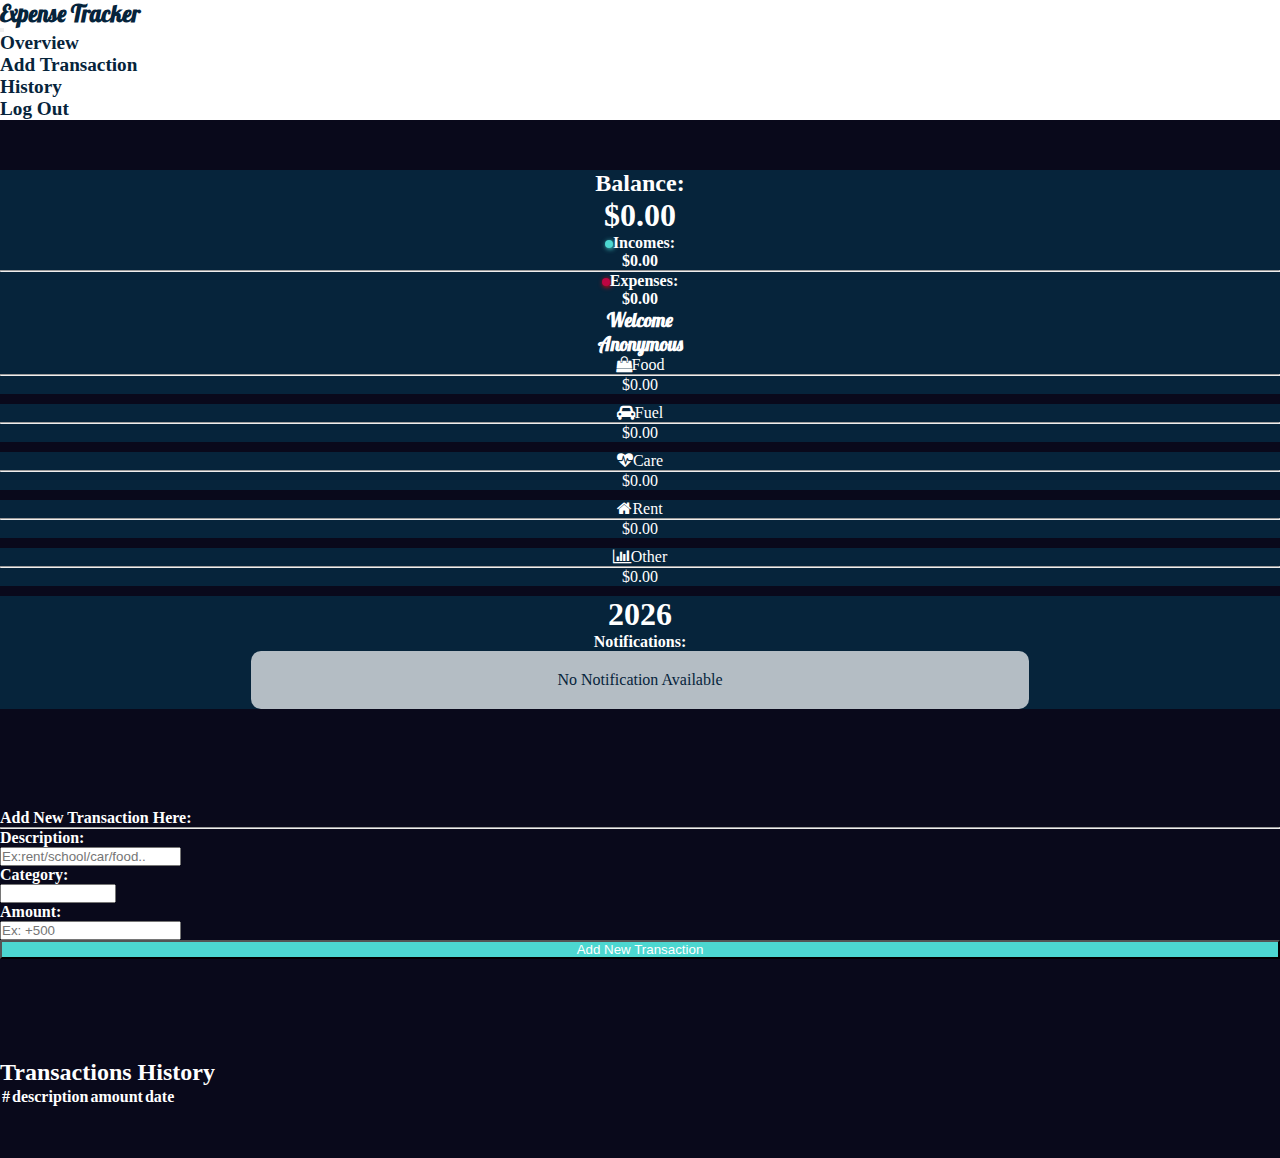
<file: files/home.html>
<html lang="en">
<head>
    <meta charset="UTF-8">
    <meta http-equiv="X-UA-Compatible" content="IE=edge">
    <meta name="viewport" content="width=device-width, initial-scale=1.0">
    <link href="https://cdn.jsdelivr.net/npm/bootstrap@5.0.0-beta1/dist/css/bootstrap.min.css" rel="stylesheet" integrity="sha384-giJF6kkoqNQ00vy+HMDP7azOuL0xtbfIcaT9wjKHr8RbDVddVHyTfAAsrekwKmP1" crossorigin="anonymous">
    <link rel="stylesheet" href="https://cdnjs.cloudflare.com/ajax/libs/font-awesome/4.7.0/css/font-awesome.min.css">
    <link rel="preconnect" href="https://fonts.gstatic.com">
    <link href="https://fonts.googleapis.com/css2?family=Lobster&display=swap" rel="stylesheet">
    <link rel="stylesheet" href="../css/home.css" />
    <title>Expense Tracker</title>
</head>
<body onload="loadUserName(), date()">
    <div class="container-fluid px-0">
        <nav class="navbar navbar-expand-lg  navbar-menu px-3">
            <div class="container-fluid">
              <a class="navbar-brand" href="#"><h3 style="color: rgb(6, 36, 59);">expense tracker</h3></a>
              <button class="navbar-toggler" type="button" data-bs-toggle="collapse" data-bs-target="#navbarNavDropdown" aria-controls="navbarNavDropdown" aria-expanded="false" aria-label="Toggle navigation">
                <span class="navbar-toggler-icon"></span>
              </button>
              <div class="collapse navbar-collapse" id="navbarNavDropdown">
                <ul class="navbar-nav navbar-list">
                  <li class="nav-item">
                    <a class="nav-link active" aria-current="page" href="#overview">Overview</a>
                  </li>
                  <li class="nav-item">
                    <a class="nav-link" href="#add">Add Transaction</a>
                  </li>
                  <li class="nav-item">
                    <a class="nav-link" href="#history">History</a>
                  </li>
                  <li class="nav-item">
                    <a class="nav-link" href="../index.html">Log Out</a>
                  </li>
                </ul>
              </div>
            </div>
          </nav>
        <div class="main-box mx-0">
              <section class="row"  id="overview">
                <div class="row py-3">
                    <div class="col-10 col-md-3 py-3 mx-auto cardInfo">
                        <div class="balance">
                            <h2>balance:</h2>
                            <h1 id="balance">$0.00</h1>
                        </div>
                    </div>
                    <div class="col-10 col-md-3 py-3 mx-auto cardInfo">
                        <div class="row sub-card" >
                            <h4 class="green"><span class="green-circle mx-2"></span>incomes: <p id="income">$0.00</p></h4>
                        </div>
                        <hr>
                        <div class="row sub-card" >
                            <h4 class="red"><span class="red-circle mx-2"></span>expenses: <p id="expense">$0.00</p></h4>
                        </div>
                    </div>
                    <div class="col-10 col-md-3 py-3 mx-auto cardInfo">
                        <h3>welcome</h3>
                        <h3 id="name">username</h3>
                    </div>
                  </div>
                  <div class="row py-2 px-5">
                      <div class="col-12 col-md-2 categories mx-auto py-2">
                          <p><i class="fa fa-shopping-bag mx-2"></i>food</p>
                          <hr>
                          <p id="food">$0.00</p>
                      </div>
                      <div class="col-12 col-md-2 categories mx-auto py-2">
                        <p><i class="fa fa-car mx-2"></i>fuel</p>
                        <hr>
                        <p id="fuel">$0.00</p>
                    </div>
                    <div class="col-12 col-md-2 categories mx-auto py-2">
                        <p><i class="fa fa-heartbeat mx-2"></i>care</p>
                        <hr>
                        <p id="care">$0.00</p>
                    </div>
                    <div class="col-12 col-md-2 categories mx-auto py-2">
                        <p><i class="fa fa-home mx-2"></i>rent</p>
                        <hr>
                        <p id="rent">$0.00</p>
                    </div>
                    <div class="col-12 col-md-2 categories mx-auto py-2">
                        <p><i class="fa fa-bar-chart mx-2"></i>other</p>
                        <hr>
                        <p id="other">$0.00</p>
                    </div>
                  </div>
                  <div class="row p-3">
                    <div class="col-12 col-md-5 mx-auto cardInfo py-5 mb-3">
                        <h1 id="date"></h1>
                    </div>
                    <div class="col-12 col-md-5 mx-auto cardInfo py-5 mb-3">
                        <h4>notifications:</h4>
                        <div class="row text-center" id="notification">
                           <p>no notification available</p>
                        </div>
                    </div>
                  </div>
              </section>
              <section class="p-5 row" id="add">
                <div class="row py-5 text-center">
                    <div class="col-12">
                        <h4>add new transaction here:</h4>
                    </div>
                </div>
                <hr/>
                <div class="row py-3 text-left">
                    <div class="col-12  col-md-7 mx-auto">
                        <h4>description:</h4>
                    </div>
                    <div class="col-12  col-md-7 mx-auto">
                        <input type="text" class="form-control" placeholder="Ex:rent/school/car/food.." id="description" />
                    </div>
                </div>
                <div class="row py-3 text-left">
                    <div class="col-12 col-md-7 mx-auto">
                        <h4>category:</h4>
                    </div>
                    <div class="col-12 col-md-7 mx-auto">
                        <select class="form-select" id="category">
                            <option selected>select category:</option>
                            <option value="food">food</option>
                            <option value="fuel">fuel</option>
                            <option value="care">care</option>
                            <option value="rent">rent</option>
                            <option value="other">other</option>
                            <option value="">none</option>
                          </select>
                    </div>
                </div>
                <div class="row py-3 text-left">
                    <div class="col-12 col-md-7 mx-auto">
                        <h4>amount:</h4>
                    </div>
                    <div class="col-12 col-md-7 mx-auto">
                        <input type="number" id="money"   class="form-control" placeholder="Ex: +500" />
                        <span id="error"></span>
                    </div>
                </div>
                <div class="row py-3 text-center">
                    <div class="col-12 col-md-7 mx-auto">
                        <button type="button" class="btn btn-success btn-lg" id="add-button" style="width: 100%;">Add New Transaction</button>
                    </div>
                </div>
              </section>
              <section class="row" id="history">
                  <h2 class="text-center py-5">transactions history</h2>
                  <div class="row p-5">
                    <table class="table">
                        <thead>
                          <tr>
                            <th scope="col">#</th>
                            <th scope="col">description</th>
                            <th scope="col">amount</th>
                            <th scope="col">date</th>
                          </tr>
                        </thead>
                        <tbody id="table-transaction">
                          
                        </tbody>
                      </table>
                  </div>
              </section>
        </div>
    </div>
    <script src="../js/home.js"></script>
</body>
</html>
</file>
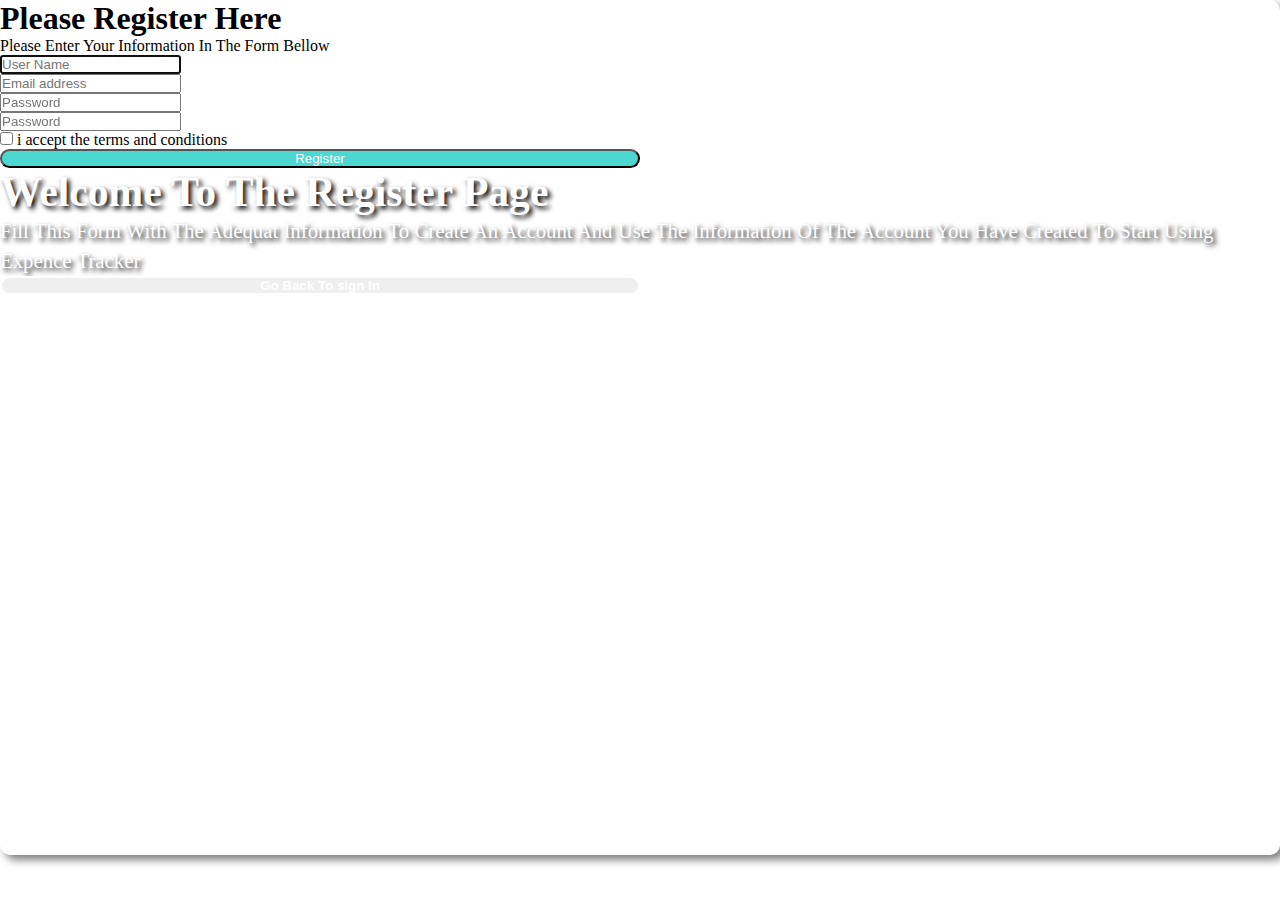
<file: files/register.html>
<html lang="en">
<head>
    <meta charset="UTF-8">
    <meta http-equiv="X-UA-Compatible" content="IE=edge">
    <meta name="viewport" content="width=device-width, initial-scale=1.0">
    <link href="https://cdn.jsdelivr.net/npm/bootstrap@5.0.0-beta1/dist/css/bootstrap.min.css" rel="stylesheet" integrity="sha384-giJF6kkoqNQ00vy+HMDP7azOuL0xtbfIcaT9wjKHr8RbDVddVHyTfAAsrekwKmP1" crossorigin="anonymous">
    <link rel="stylesheet" href="https://cdnjs.cloudflare.com/ajax/libs/font-awesome/4.7.0/css/font-awesome.min.css">
    <link rel="stylesheet" href="../css/register.css" />
    <title>Expense Tracker</title>
</head>
<body>
    <div class="container-fluid mx-0 p-5">
        <div class="register-box row px-0 mx-0" >
            <div class="col-12 col-sm-7 py-5 text-center register-form">
                <h1 class="py-3">Please register here</h1>
                <div class="row py-2">
                    <p>please enter your information in the form bellow</p>
                </div>
                <div class="row">
                    <form>
                        <div class="col-8 mx-auto py-2">
                            <input type="text" id="registerUser" class="form-control py-3" placeholder="User Name" required="" autofocus="" >
                        </div>
                        <div class="col-8 mx-auto py-2">
                            <input type="email" id="registerEmail" class="form-control py-3" placeholder="Email address" required="" autofocus="" >
                        </div>
                        <div class="col-8 mx-auto py-2">
                            <input type="password" id="registerPassword1" class="form-control py-3" placeholder="Password" required="" >
                        </div>
                        <div class="col-8 mx-auto py-2">
                            <input type="password" id="registerPassword2" class="form-control py-3" placeholder="Password" required="" >
                        </div>
                        <div class="checkbox mb-3 py-2">
                          <label >
                            <input  type="checkbox" id="accept"> i accept the terms and conditions
                          </label>
                        </div>
                        <button class="btn btn-lg btn-default" id="btn-register" type="button" >Register</button>
                        <div class="row" id="message"></div>
                      </form>
                </div>
            </div>
            <div class="col-12 col-sm-5 px-5 py-5 d-none d-sm-block register-text" >
                <div class="row py-3">
                    <h1>welcome to the register page</h1>
                </div>
                <div class="row py-5 pr-5">
                    <p style="line-height: 30px;">fill this form with the adequat information to create an account and use the information of the account you have created to start using expence tracker
                    </p>
                </div>
                <div class="row">
                    <button class="btn btn-default back-btn" onclick="window.location='../index.html'" >Go Back To sign In</button>
                </div>
            </div>
        </div>
    </div>
    <script src="../js/register.js"></script>
</body>
</html>
</file>
<file: css/home.css>
*{
    padding: 0;
    margin: 0;
    color: #fff;
}
.navbar-menu{
    position: relative;
    width: 100%;
    top: 0;
}

h1, h3,h4,h2, p{
    text-transform: capitalize;
}
h3{
    font-family: 'Lobster', cursive;
}

.main-box{
    background-color: rgb(9, 9, 27);
}
section{
    padding: 50px 0;
}
.nav{
    display: flex;
}
.menu{
    display: flex;
    align-items: flex-end;
    justify-content: center;
}
.link{
    padding: 8px 15px;
}
a{
    text-decoration: none;
    color: black;
    font-weight: 600;
    font-size: 1.2em;
}
.navbar-list li a{
    text-decoration: none;
    color: rgb(6, 36, 59);
}
@media (min-width: 600px){
    .navbar-list{
        margin-left: auto;
    }
}
.cardInfo{
    background-color: rgb(6, 36, 59);
    text-align: center;
    color: #fff;
}
.green-circle{
    display: inline-block;
    height: 8px;
    width: 8px;
    border-radius: 50%;
    background-color: #4CD7D0;
    box-shadow: 1px 1px 5px #4CD7D0;
}
.red-circle{
    display: inline-block;
    height: 8px;
    width: 8px;
    border-radius: 50%;
    background-color: rgb(189, 5, 66);
    box-shadow: 1px 1px 5px red;
}
.categories{
    background-color: rgb(6, 36, 59);
    text-align: center;
    color: #fff;
    margin-bottom: 10px;
}
#category option{
    color: black;
    font-weight: 600;
}

#notification p{
    background-color: rgba(255, 255, 255, 0.7);
    width: 60%;
    border-radius: 10px;
    padding: 20px 5px;
    margin: auto;
    color: rgb(6, 36, 59);
}
#add-button{
    background-color: #4CD7D0;
}
</file>
<file: css/register.css>
*{
    padding: 0;
    margin: 0;
}
h1,p{
    text-transform: capitalize;

}
#btn-register{
    width: 50%;
    background-color: #4CD7D0;
    color: #fff;
    border-radius: 50px;
}
i{
    font-size: 1.9em;
    transition: all ease-in-out 400ms;
}
i:hover{
    color: #4CD7D0;
    cursor: pointer;
}
.register-box{
    height: 95vh;
    border-radius: 10px;
    box-shadow: 5px 5px 8px gray;
    overflow: hidden;
}
.register-text{
    color: #fff;
    background-image: url(https://cdn.pixabay.com/photo/2015/09/13/20/30/wood-938698__340.jpg);
    background-position: center;
    background-repeat: no-repeat;
    background-size: cover;
    text-shadow: 3px 3px 5px black;
    font-size: 1.3em;
}
.back-btn{
    background-color: rgba(red, green, blue, 0);
    border: 2px solid #fff;
    color: white;
    width: 50%;
    border-radius: 50px;
    font-weight: 600;
    transition: all ease-in-out 400ms;
}
.back-btn:hover{
    color: #4CD7D0;
    background-color: white;
}
.red{
    color: red;
}
.green{
    color: green;
}
</file>
